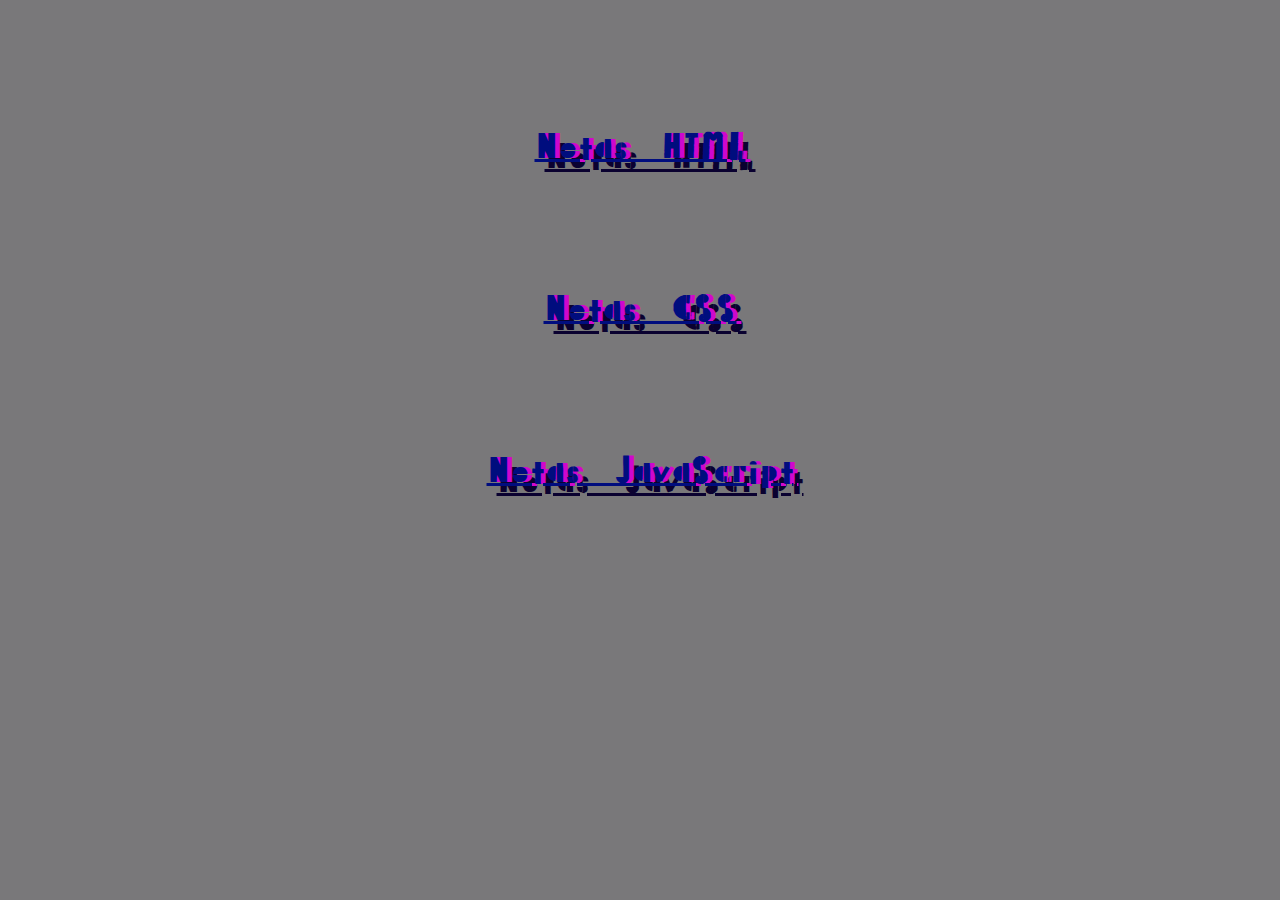
<file: index.html>
<!DOCTYPE html>
<html lang="es">
  <head>
    <meta charset="UTF-8" />
    <meta http-equiv="X-UA-Compatible" content="IE=edge" />
    <meta name="viewport" content="width=device-width, initial-scale=1.0" />
    <meta name="description" content="Por Taaaaaaaaaaaaaaby." />

    <link
      rel="shortcut icon"
      href="/assets/favicons/favicon.ico"
      type="image/x-icon"
    />
    <link rel="icon" href="/assets/favicons/favicon.ico" type="image/x-icon" />

    <link rel="preconnect" href="https://fonts.googleapis.com" />
    <link rel="preconnect" href="https://fonts.gstatic.com" crossorigin />
    <link
      href="https://fonts.googleapis.com/css2?family=Palette+Mosaic&display=swap"
      rel="stylesheet"
    />
    <link
      href="https://fonts.googleapis.com/css2?family=Dancing+Script&display=swap"
      rel="stylesheet"
    />
    <link
      href="https://fonts.googleapis.com/css2?family=Montserrat&display=swap"
      rel="stylesheet"
    />

    <link rel="stylesheet" href="/css/normalize.css" />
    <link rel="stylesheet" href="/css/styles.css" />
    <title>Notas</title>
  </head>
  <body class="body-index">
    <div class="menu-index">
      <a class="link-index-html" href="/notas-html.html"> Notas HTML</a>
      <a class="link-index-css" href="/notas-css.html"> Notas CSS</a>
      <a class="link-index-js" href="/notas-javascript.html">
        Notas JavaScript</a
      >
    </div>
  </body>
</html>
</file>
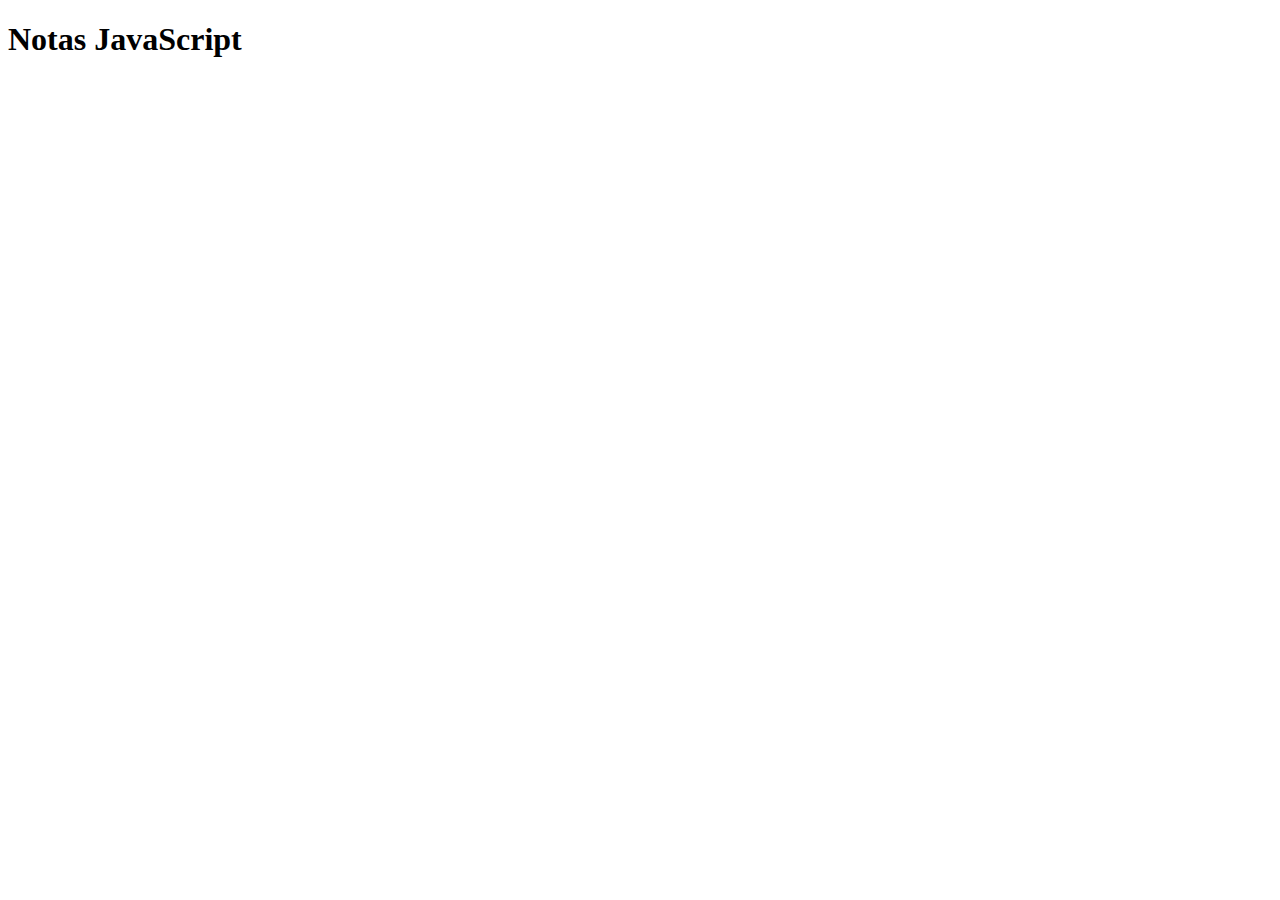
<file: notas-javascript.html>
<!DOCTYPE html>
<html lang="es">
<head>
    <meta charset="UTF-8">
    <meta http-equiv="X-UA-Compatible" content="IE=edge">
    <meta name="viewport" content="width=device-width, initial-scale=1.0">
    <title>Notas JavaScript</title>
</head>
<body>
    <h1>Notas JavaScript</h1>
</body>
</html>
</file>
<file: css/styles.css>
* {
  box-sizing: border-box;
}

body {
  margin-top: 15%;
  background-color: #79787a;
}

body a {
  color: rgb(0 116 228);
}

.header {
  background-color: rgb(0, 0, 0);
  padding: 15px 33% 15px 0;
  text-align: left;
  position: fixed;
  top: 0;
  width: 100%;
  z-index: 1;
  font-family: 'Montserrat', sans-serif;
}

.header a {
  color: whitesmoke;
  margin-left: 15px;
  font-size: 75%;
}

.indice {
  background-color: rgb(157, 160, 175);
  width: max-content;
  display: block;
  margin-left: auto;
  margin-right: auto;
  padding-right: 5%;
  border: 2px solid rgb(82, 0, 75);
  outline: 1px solid rgb(82, 0, 75);
  outline-offset: -4px;
  box-shadow: 5px 5px 10px rgb(0 0 0 / 50);
  color: #2e0083;
}

.indice a {
  color: #2e0083;
  font-family: 'Montserrat', sans-serif;
  
}

.menu-index a {
  font-family: 'Palette Mosaic', cursive;
  color: #000d7e;
  text-shadow: 5px 0px rgb(206, 7, 206), 10px 10px rgb(10, 1, 48);
  display: block;
  margin: 25px auto;
  padding: 50px;
  font-size: 200%;
  width: 100vmin;
  font-family: 'Palette Mosaic', cursive;
  text-align: center;
}

.body-index{
  margin-top: 75px;
}

.seccion {
  border-bottom: solid #999;
  border-top: solid #999;
  text-align: center;
}

section {
  background-color: rgb(157, 160, 175);
  border: solid rgb(82, 0, 75);
  outline: 1px solid rgb(82, 0, 75);
  outline-offset: -5px;
  box-shadow: 5px 5px 10px rgb(0 0 0 / 50);
  margin: 5%;
  padding: 5%;
  width: auto;
  font-family: 'Montserrat', sans-serif;
  color:#2e0083;
}

section h1 {
  position: sticky;
  top: 48px;
  background-color: rgb(157, 160, 175);
  text-shadow: 1px 1px rgb(58, 6, 55);
}
h1,
h2 {
  text-align: center;
  font-family: 'Dancing Script', cursive;
}

h2 {
  margin-left: auto;
  margin-right: auto;
  width: max-content;
  font-family: 'Montserrat', sans-serif;
}

h3 {
  width: 100%;
  padding-top: 40px;
  padding-bottom: 20px;
  border-top: 1px dashed #708090;
}

iframe {
    display: block;
  width: 75vmin;
  margin-left: auto;
  margin-right: auto;
}

.imagen {
  width: 75vw;
  max-width: 50%;
  box-shadow: 5px 5px 10px rgb(0 0 0 / 50);
}

.footer {
  background-color: rgb(0, 0, 0);
  padding: 15px 0 15px 0;
  width: 100%;
}

.boton-arriba {
  margin: 0 2% 12% auto;
  position: fixed;
  bottom: 0;
  right: 0;
}

.boton-arriba a {
  color: black;
}

main > h1{
  font-family: 'Palette Mosaic', cursive;
  font-size: 700%;
  color: #000d7e;
  text-shadow: 5px 0px rgb(206, 7, 206), 10px 10px rgb(10, 1, 48);
}
</file>
